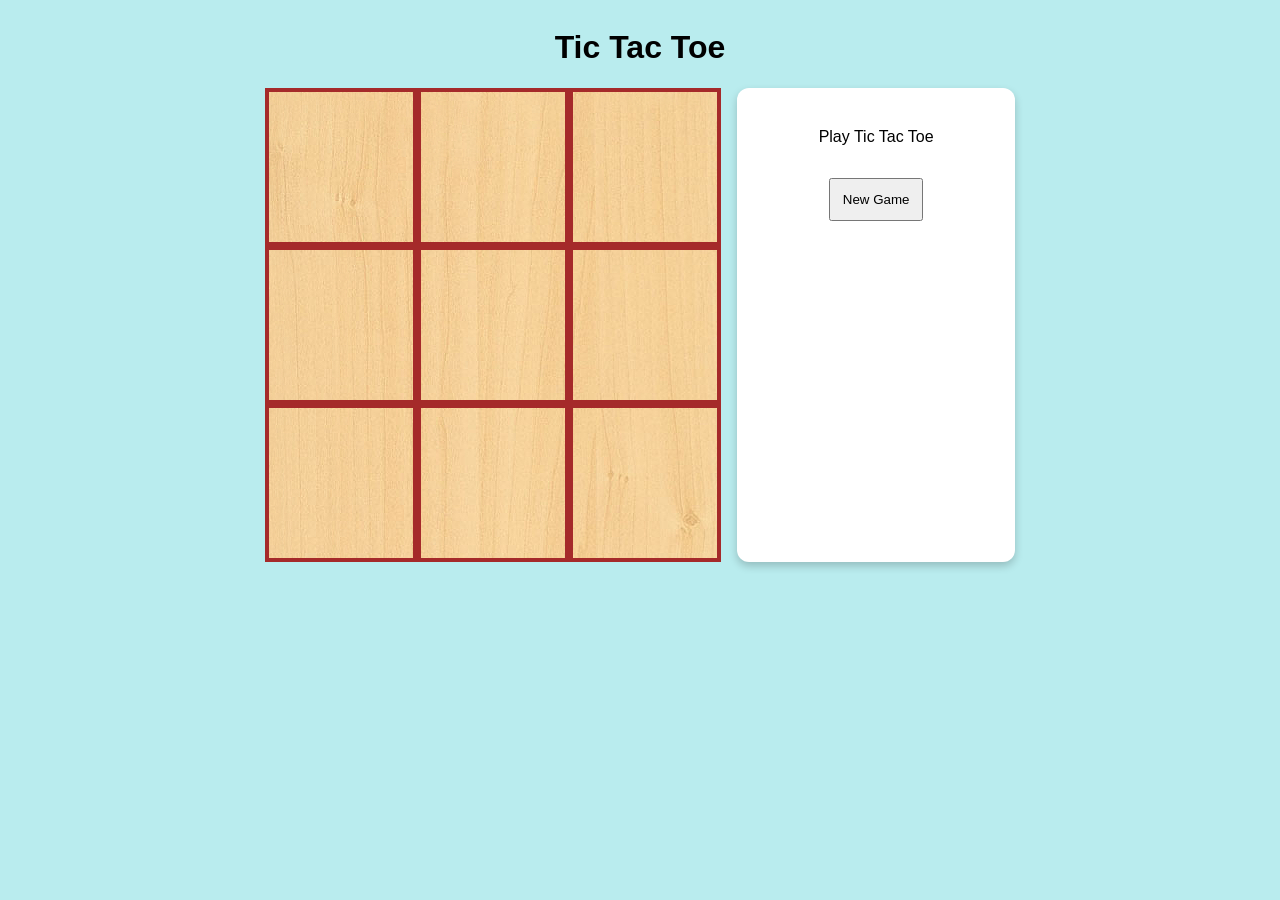
<file: index.html>
<!DOCTYPE html>
<html lang="en">

<head>
  <meta charset="UTF-8">
  <meta name="viewport" content="width=device-width, initial-scale=1.0">
  <title>Tic Tac Toe | JavaScript</title>
  <link rel="stylesheet" href="style.css">
</head>

<body>
  <main class="container">
    <header>
      <h1>Tic Tac Toe</h1>
    </header>
    <section class="ttt">
      <div class="board">

      </div>
      <div class="details">
        <div class="new-game">
          <p id="tttBtnLabel">Play Tic Tac Toe</p>
        </div>
        <div class="game-details hide">
          <div class="player-details">
            <h2>Players</h2>
            <p id="currentTurn"><strong>Current turn:</strong></p>
            <p id="playerOne">Player 1:</p>
            <p id="playerTwo">Player 2:</p>
          </div>
          <div class="result-details">
            <h2>Result</h2>
            <p id="result"></p>
          </div>
        </div>
        <button id="newGameBtn">New Game</button>
      </div>
    </section>
  </main>

  <dialog closedby="any" id="newGameDialog">
    <form action="" id="newGameForm">
      <h2>Add player names</h2>
      <div>
        <h3>Player One</h3>
        <label for="player-one-name">Name:</label>
        <input type="text" name="player-one-name" maxlength="16" required>
        <p>Marker: X</p>
      </div>
      <br>
      <div>
        <h3>Player Two</h3>
        <label for="player-two-name">Name:</label>
        <input type="text" name="player-two-name" maxlength="16" required>
        <p>Marker: O</p>
      </div>
      <br>
      <div>
        <button formmethod="dialog" type="button" id="cancelBtn">Cancel</button>
        <button id="submitBtn">Start</button>
      </div>
    </form>
  </dialog>
  <script src="script.js"></script>
</body>

</html>
</file>
<file: style.css>
* {
  /* outline: 1px solid red; */
}

body {
  font-family: Verdana, sans-serif;
  background-color: rgb(185, 236, 238);
}

#newGameBtn {
  padding: 0.75rem;
  align-self: center;
  margin-top: 1rem;
}

.hide {
  display: none !important;
}

.container {
  display: flex;
  justify-content: center;
  align-items: center;
  flex-direction: column;
}

.container .ttt {
  display: flex;
  justify-content: center;
  width: 750px;
  gap: 1rem;
}

.ttt .board {
  display: grid;
  grid-template-columns: repeat(3, 1fr);
  width: 65%;
  background-image: url("./images/ttt-bg.png");
}

.ttt .board .cell {
  display: flex;
  justify-content: center;
  align-items: center;
  height: 150px;
  border: 4px solid brown;
}

.ttt .board .cell img {
  width: 100px;
}

.ttt .details {
  width: 35%;
  background-color: #fff;
  border-radius: 12px;
  box-shadow: 0 4px 8px 0 rgba(0, 0, 0, 0.2);
  padding: 1.5rem 1rem;
  display: flex;
  flex-direction: column;
}

.ttt .details .new-game {
  display: flex;
  flex-direction: column;
  justify-content: center;
}

.ttt .details .new-game #tttBtnLabel {
  align-self: center;
}

.ttt .details .game-details {
  display: flex;
  flex-direction: column;
  gap: 1rem;
}
</file>
